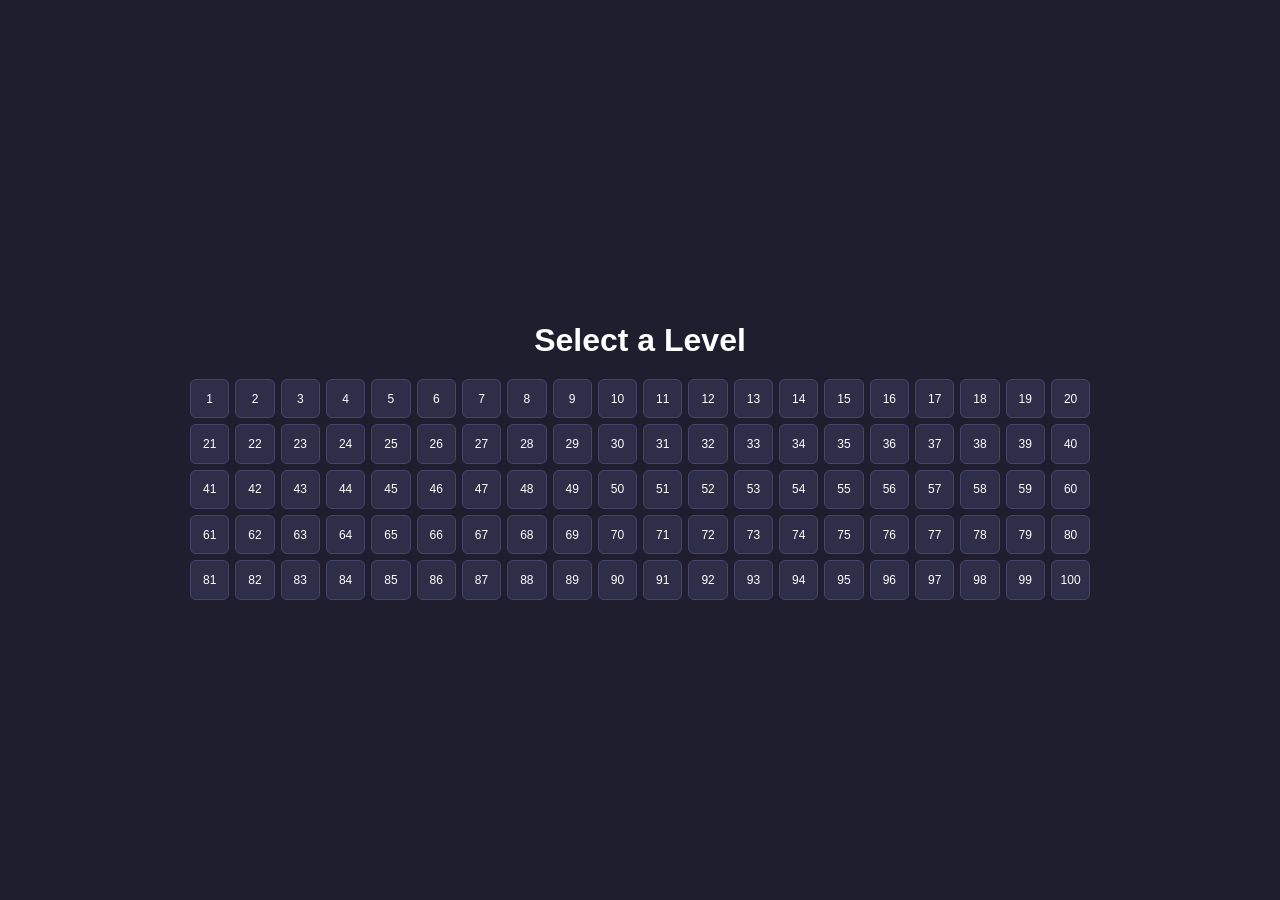
<file: index.html>
<!DOCTYPE html>
<html lang="en">
<head>
<meta charset="UTF-8">
<title>Connections Game</title>
<link rel="stylesheet" href="style.css">
</head>
<body>
<div id="app">

<div id="levelSelectPage">
<h1>Select a Level</h1>
<div class="grid" id="levelGrid"></div>
</div>

<div id="levelPage" class="hidden">
<button id="returnBtn">Back to Levels</button>
<h2 id="levelTitle"></h2>
<div id="levelContent"></div>
</div>

</div>

<script src="script.js"></script>
</body>
</html>
</file>
<file: style.css>
body {
  margin: 0;
  font-family: sans-serif;
  background: #1e1e2f;
  color: #fff;
  display: flex;
  justify-content: center;
  align-items: center;
  min-height: 100vh;
}
#app {
  width: 100%;
  max-width: 900px;
  padding: 20px;
  text-align: center;
}
h1 {
  margin-bottom: 20px;
}
.grid {
  display: grid;
  grid-template-columns: repeat(20, 1fr);
  gap: 6px;
}
.level-btn {
  aspect-ratio: 1 / 1;
  background: #2e2e48;
  border: 1px solid #45456b;
  border-radius: 6px;
  color: #fff;
  cursor: pointer;
  font-size: 12px;
  display: flex;
  align-items: center;
  justify-content: center;
  transition: background 0.15s;
}
.level-btn:hover {
  background: #4646a0;
}
.hidden {
  display: none;
}
#returnBtn {
  margin-bottom: 20px;
  padding: 10px 20px;
  background: #4646a0;
  border: none;
  border-radius: 6px;
  color: #fff;
  font-size: 14px;
  cursor: pointer;
}
#returnBtn:hover {
  background: #5a5ac0;
}
#levelTitle {
  font-size: 28px;
  margin-bottom: 20px;
}
#levelContent {
  background: #2e2e48;
  border-radius: 10px;
  padding: 40px;
  min-height: 200px;
}
</file>
